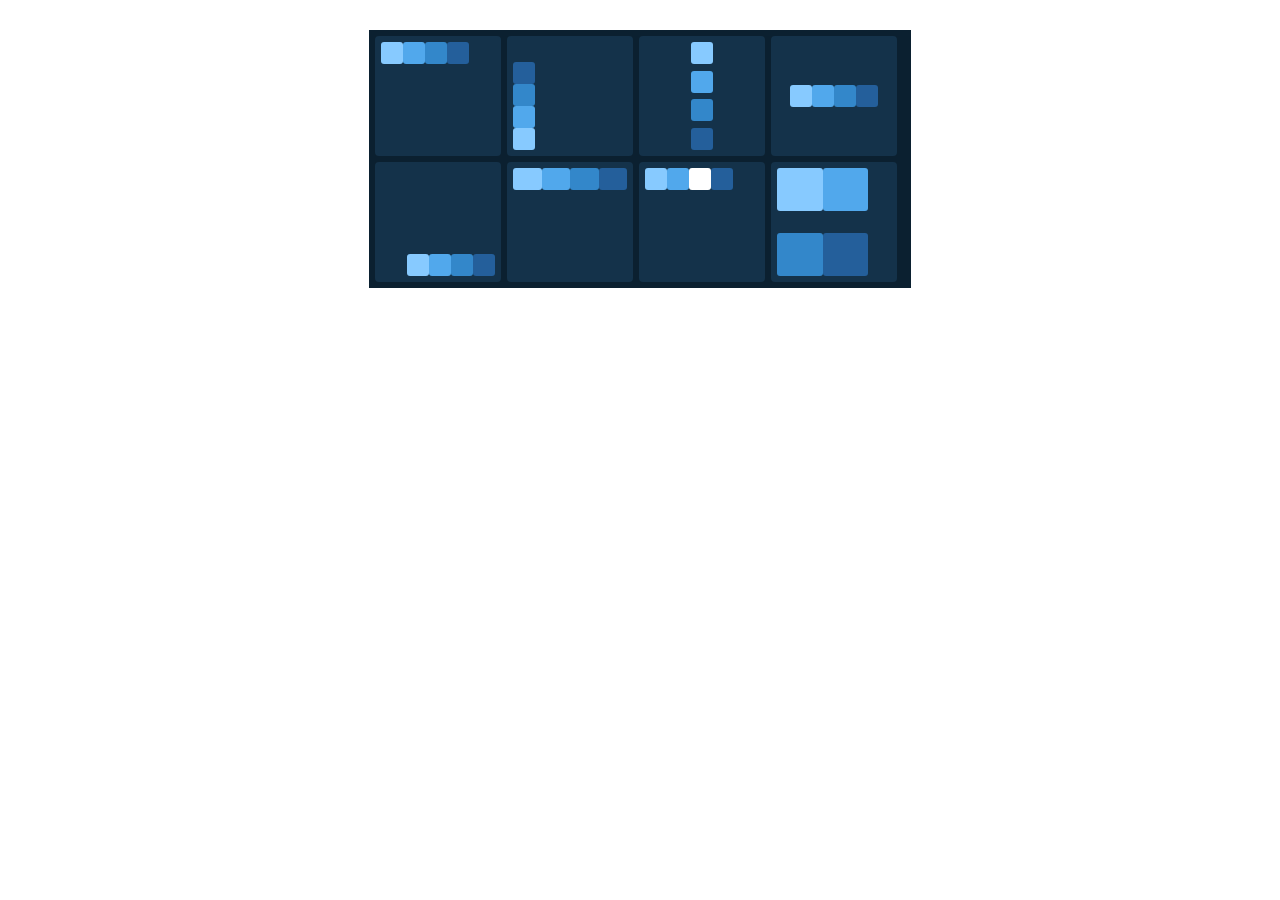
<file: flexblox/index.html>
<!DOCTYPE html>
<html lang="pt-br">
<head>
    <meta charset="UTF-8">
    <meta name="viewport" content="width=device-width, initial-scale=1.0">
    <title>Exercício Flexbox</title>
    <link rel="stylesheet" href="style.css">
</head>
<body>
    <main>
        <div class="quadrado q1"><div class="caixa c1"></div><div class="caixa c2"></div><div class="caixa c3"></div><div class="caixa c4"></div></div>
        <div class="quadrado q2"><div class="caixa c1"></div><div class="caixa c2"></div><div class="caixa c3"></div><div class="caixa c4"></div></div>
        <div class="quadrado q3"><div class="caixa c1"></div><div class="caixa c2"></div><div class="caixa c3"></div><div class="caixa c4"></div></div>
        <div class="quadrado q4"><div class="caixa c1"></div><div class="caixa c2"></div><div class="caixa c3"></div><div class="caixa c4"></div></div>
        <div class="quadrado q5"><div class="caixa c1"></div><div class="caixa c2"></div><div class="caixa c3"></div><div class="caixa c4"></div></div>
        <div class="quadrado q6"><div class="caixa c1"></div><div class="caixa c2"></div><div class="caixa c3"></div><div class="caixa c4"></div></div>
        <div class="quadrado q7"><div class="caixa c1"></div><div class="caixa c2"></div><div class="caixa c3"></div><div class="caixa c4"></div></div>
        <div class="quadrado q8"><div class="caixa c1"></div><div class="caixa c2"></div><div class="caixa c3"></div><div class="caixa c4"></div></div>
    </main>
</body>
</html>
</file>
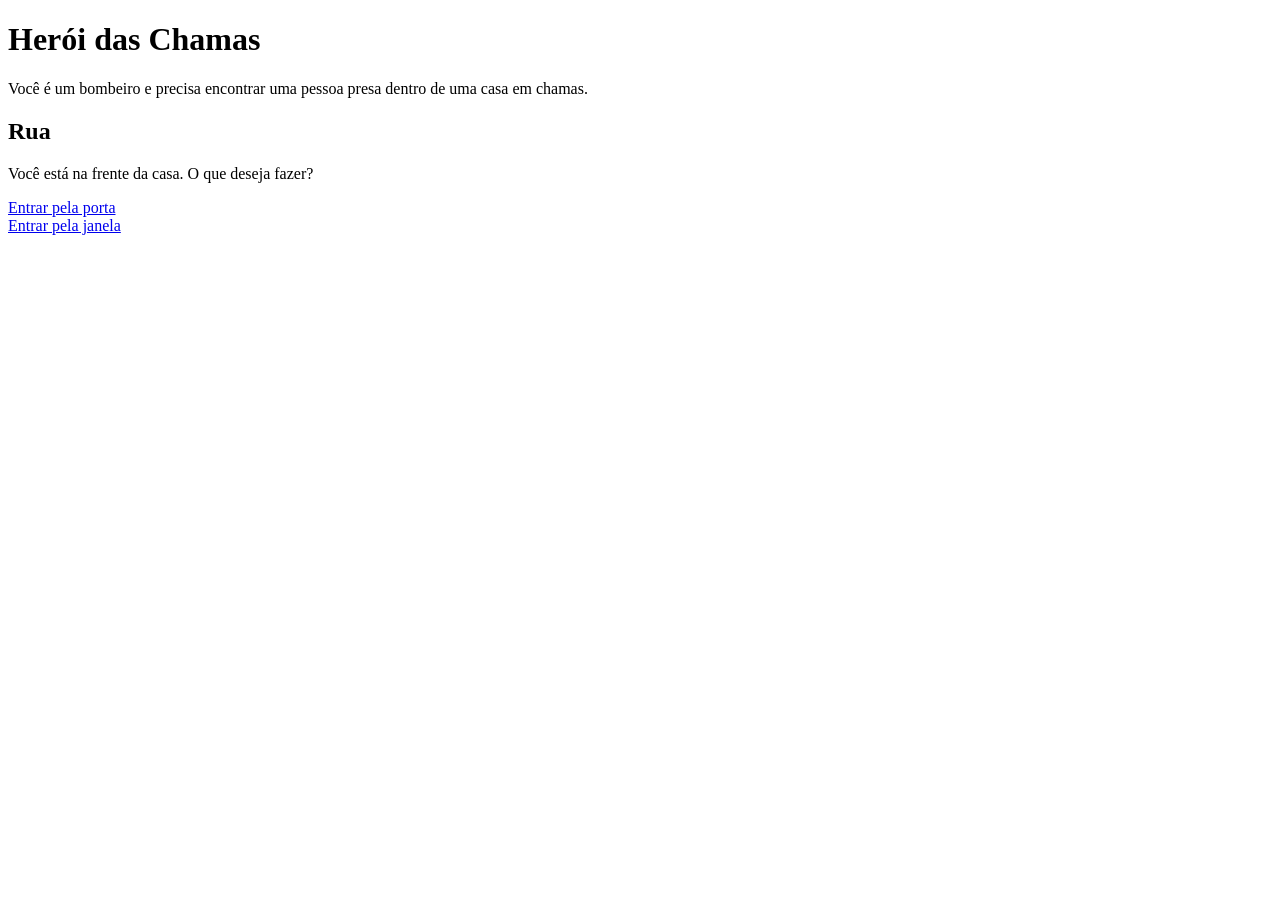
<file: heroi-das-chamas/index.html>
<!DOCTYPE html>
<html lang="pt-br">
<head>
    <meta charset="UTF-8">
    <title>Herói das Chamas</title>
</head>
<body>
    <h1>Herói das Chamas</h1>

    <p>Você é um bombeiro e precisa encontrar
    uma pessoa presa dentro de uma casa em chamas.</p>

    <h2>Rua</h2>

    <p>Você está na frente da casa.
    O que deseja fazer?</p>

    <a href="sala.html">Entrar pela porta</a>
    <br>
    <a href="cozinha.html">Entrar pela janela</a>
</body>
</html>
</file>
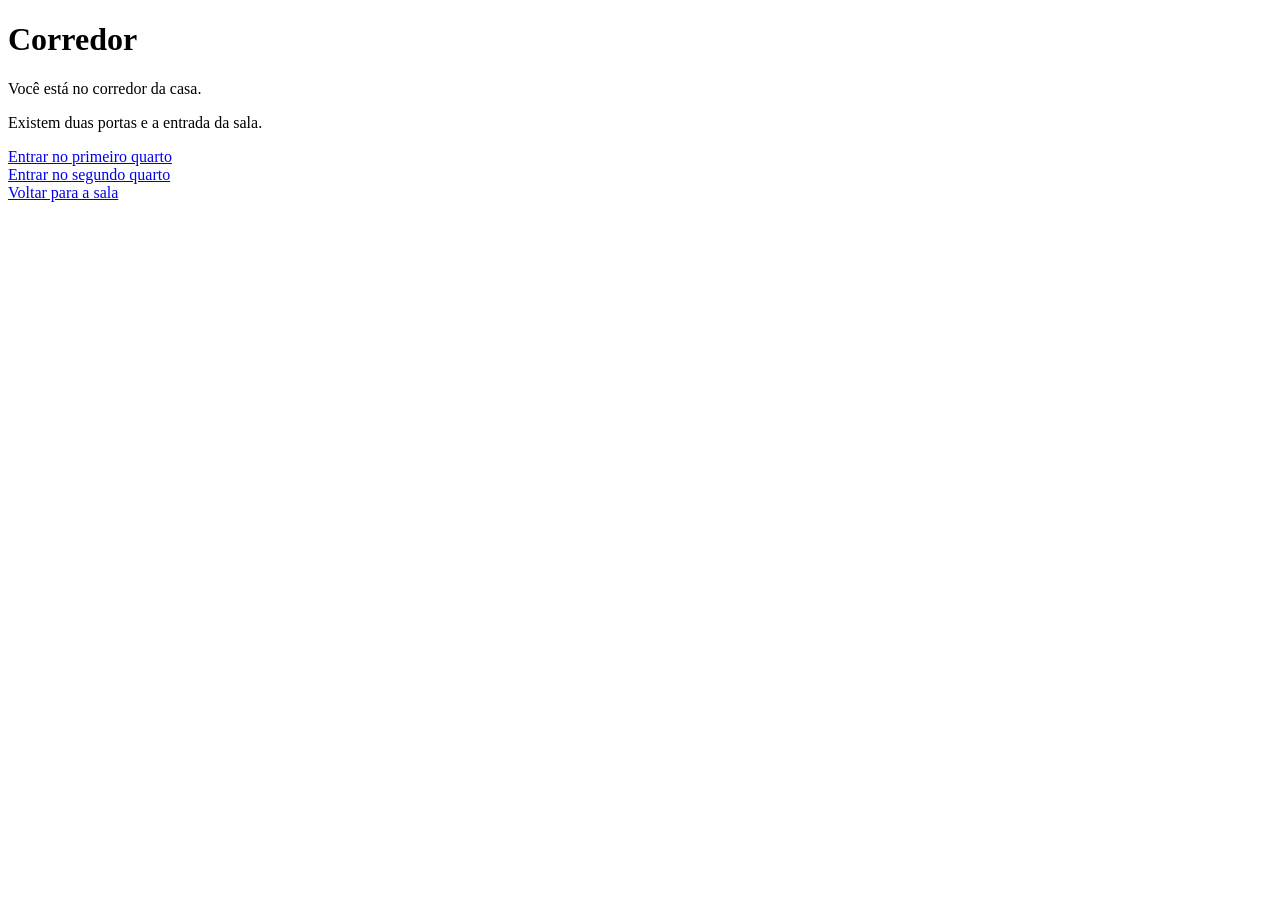
<file: heroi-das-chamas/corredor.html>
<!DOCTYPE html>
<html lang="pt-br">
<head>
    <meta charset="UTF-8">
    <title>Corredor</title>
</head>
<body>
    <h1>Corredor</h1>

    <p>Você está no corredor da casa.</p>
    <p>Existem duas portas e a entrada da sala.</p>

    <a href="quarto1.html">Entrar no primeiro quarto</a>
    <br>
    <a href="quarto2.html">Entrar no segundo quarto</a>
    <br>
    <a href="sala.html">Voltar para a sala</a>
</body>
</html>
</file>
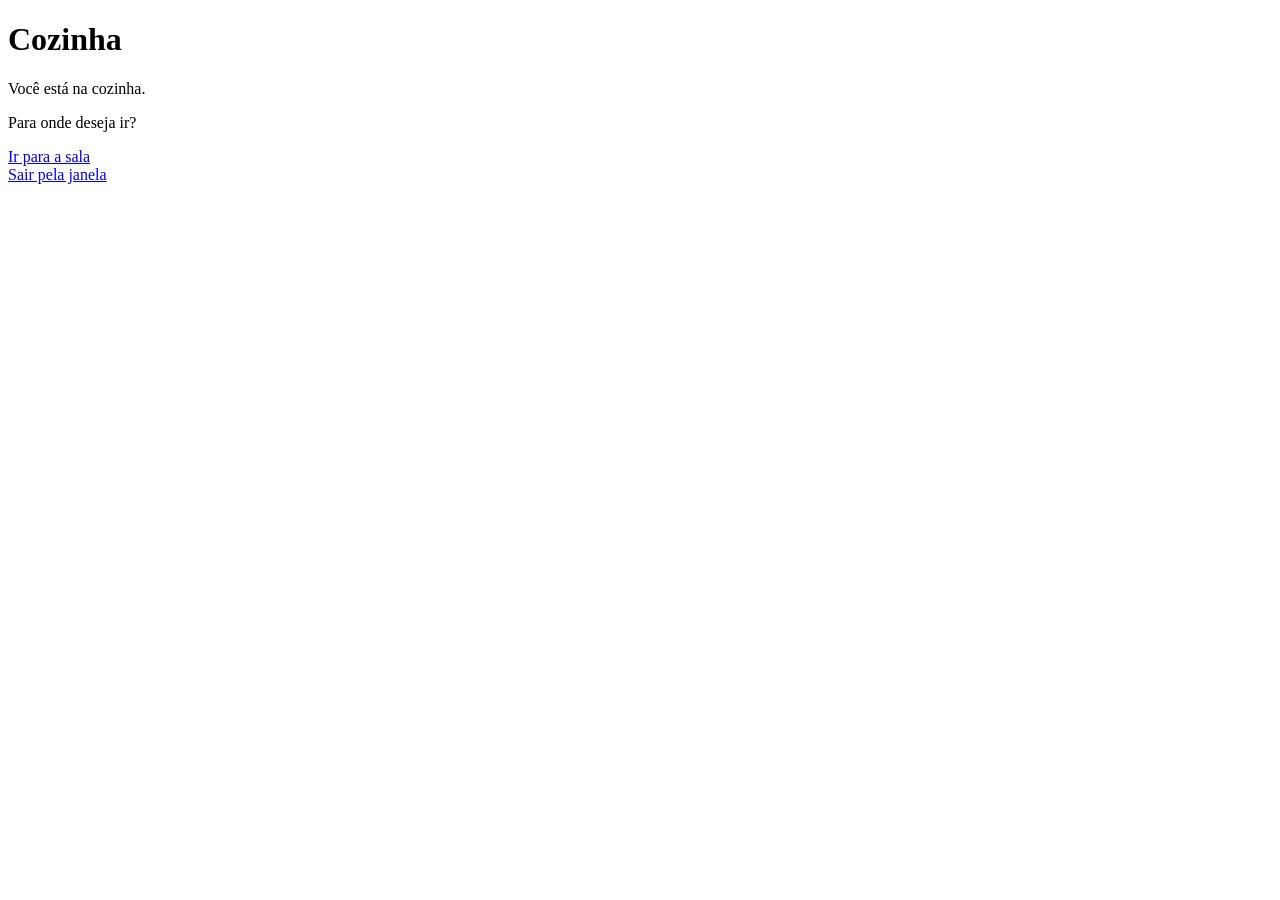
<file: heroi-das-chamas/cozinha.html>
<!DOCTYPE html>
<html lang="pt-br">
<head>
    <meta charset="UTF-8">
    <title>Cozinha</title>
</head>
<body>
    <h1>Cozinha</h1>

    <p>Você está na cozinha.</p>
    <p>Para onde deseja ir?</p>

    <a href="sala.html">Ir para a sala</a>
    <br>
    <a href="index.html">Sair pela janela</a>
</body>
</html>
</file>
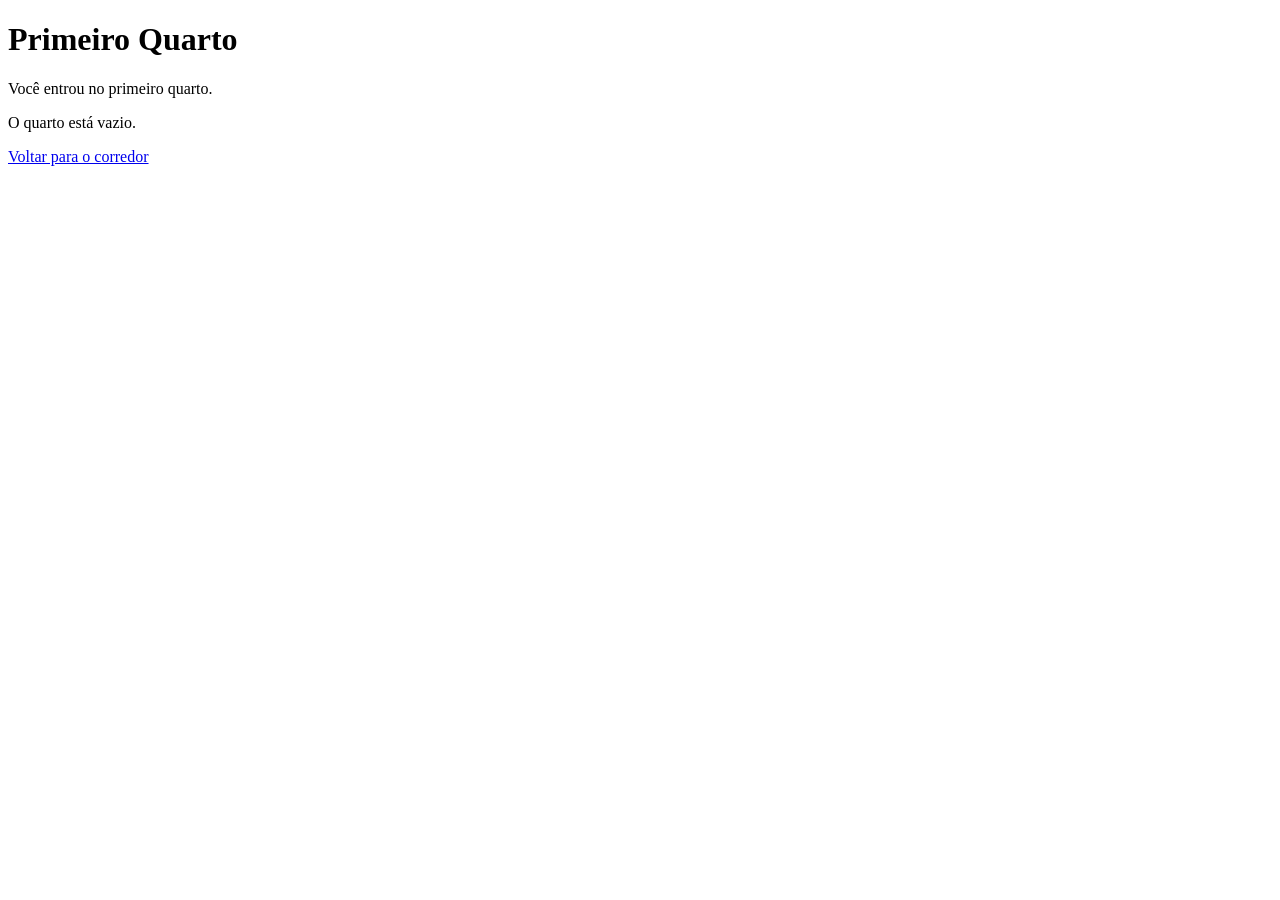
<file: heroi-das-chamas/quarto1.html>
<!DOCTYPE html>
<html lang="pt-br">
<head>
    <meta charset="UTF-8">
    <title>Primeiro Quarto</title>
</head>
<body>
    <h1>Primeiro Quarto</h1>

    <p>Você entrou no primeiro quarto.</p>
    <p>O quarto está vazio.</p>

    <a href="corredor.html">Voltar para o corredor</a>
</body>
</html>
</file>
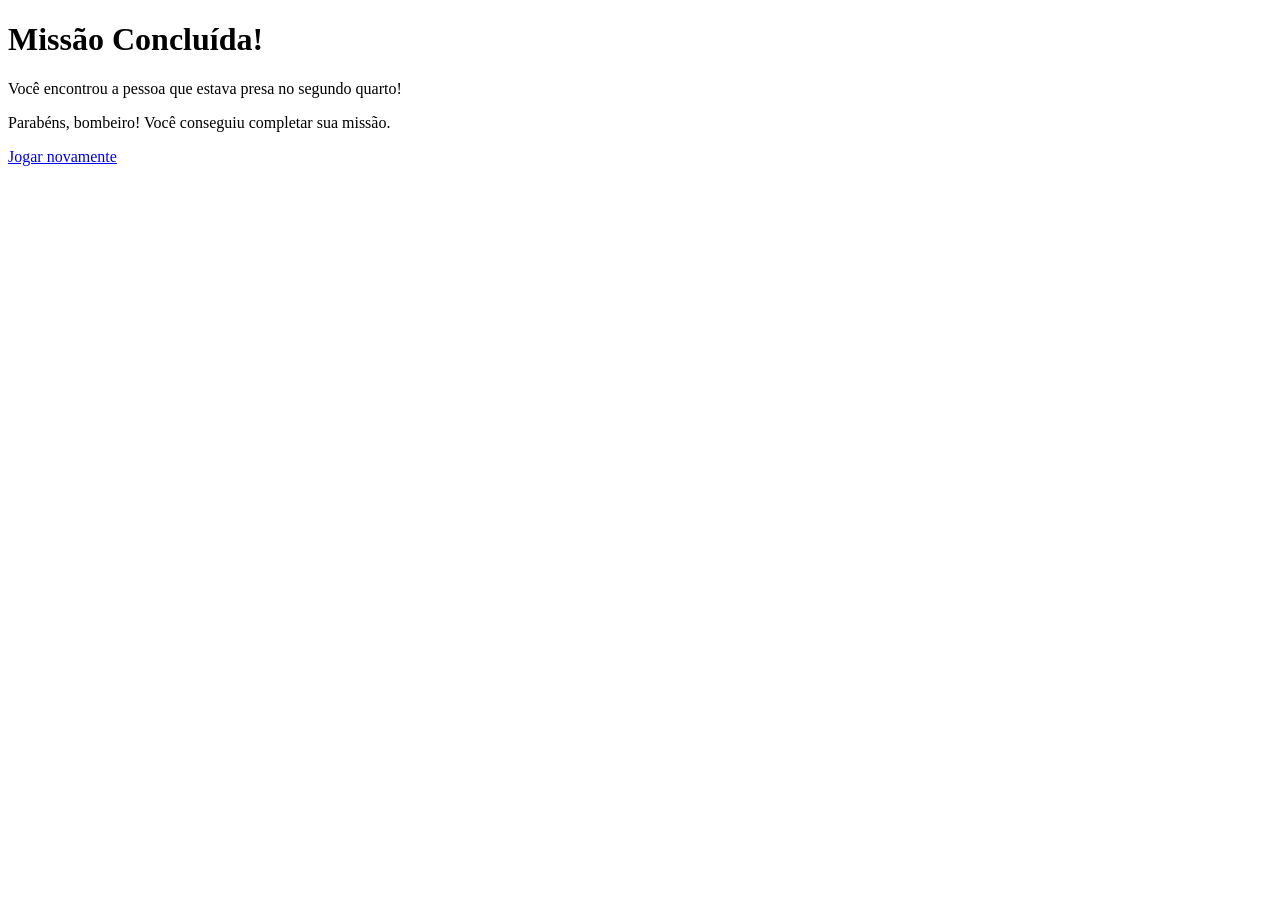
<file: heroi-das-chamas/quarto2.html>
<!DOCTYPE html>
<html lang="pt-br">
<head>
    <meta charset="UTF-8">
    <title>Missão Concluída</title>
</head>
<body>
    <h1>Missão Concluída!</h1>

    <p>Você encontrou a pessoa que estava presa
    no segundo quarto!</p>

    <p>Parabéns, bombeiro! Você conseguiu
    completar sua missão.</p>

    <a href="index.html">Jogar novamente</a>
</body>
</html>
</file>
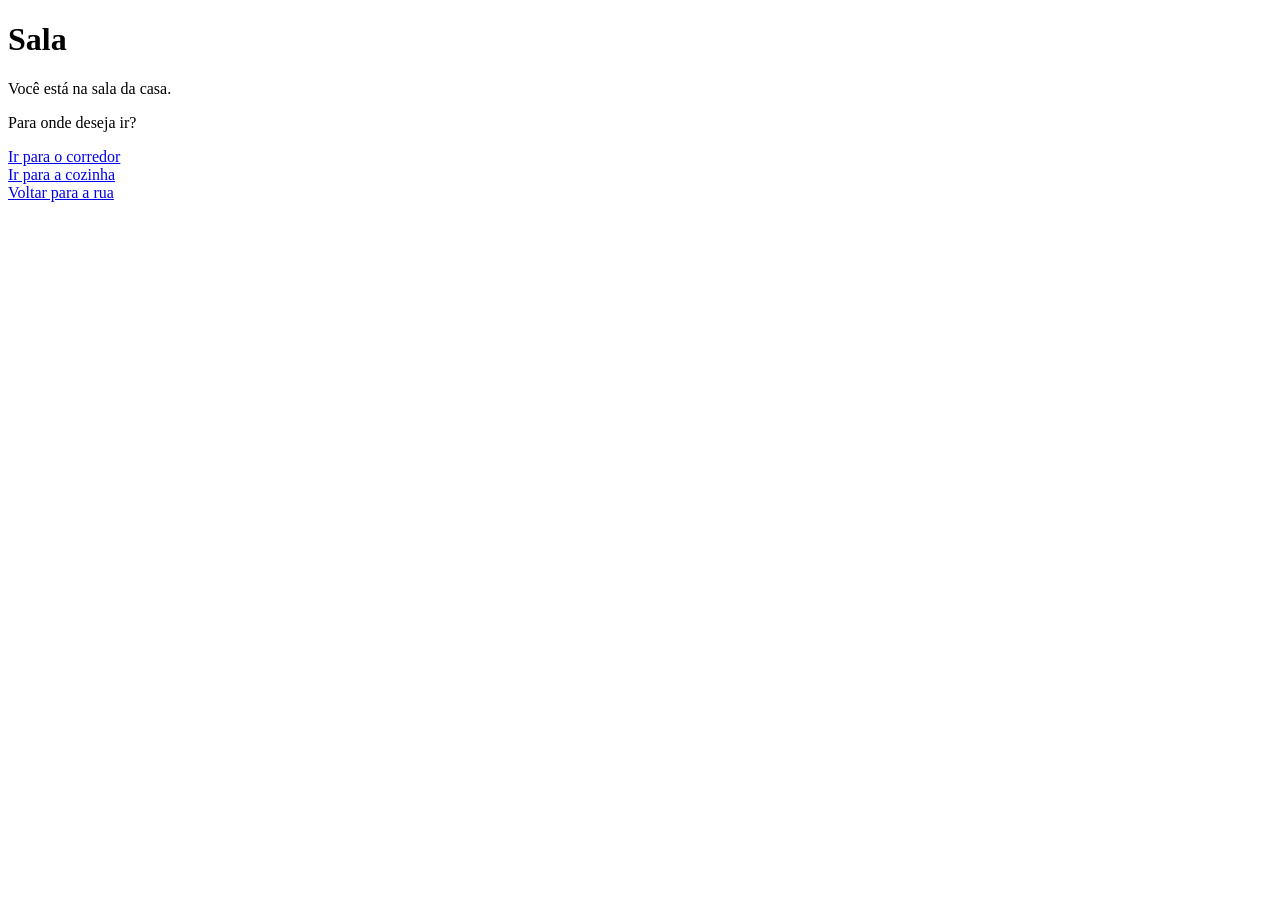
<file: heroi-das-chamas/sala.html>
<!DOCTYPE html>
<html lang="pt-br">
<head>
    <meta charset="UTF-8">
    <title>Sala</title>
</head>
<body>
    <h1>Sala</h1>

    <p>Você está na sala da casa.</p>
    <p>Para onde deseja ir?</p>

    <a href="corredor.html">Ir para o corredor</a>
    <br>
    <a href="cozinha.html">Ir para a cozinha</a>
    <br>
    <a href="index.html">Voltar para a rua</a>
</body>
</html>
</file>
<file: flexblox/style.css>
* {
    box-sizing: border-box;
}

body {
    margin: 0;
    padding: 30px;
    font-family: Arial, sans-serif;
    background-color: white;
}

main {
    background-color: #0b2030;
    padding: 6px;
    display: flex;
    flex-wrap: wrap;
    gap: 6px;
    width: 542px;
    margin: 0 auto;
}

.quadrado {
    width: 126px;
    height: 120px;
    padding: 6px;
    background-color: #14324a;
    border-radius: 4px;
    display: flex;
}

.caixa {
    width: 22px;
    height: 22px;
    border-radius: 3px;
}

.c1 { background-color: #87caff; }
.c2 { background-color: #51a8ec; }
.c3 { background-color: #3387ca; }
.c4 { background-color: #245f9b; }

.q2 {
    flex-direction: column-reverse;
    justify-content: flex-start;
}

.q3 {
    flex-direction: column;
    align-items: center;
    justify-content: space-between;
}

.q4 {
    align-items: center;
    justify-content: center;
}

.q5 {
    align-items: flex-end;
    justify-content: flex-end;
}

.q6 .caixa {
    width: 25%;
}

.q7 .c3 {
    background-color: white;
}

.q8 {
    flex-wrap: wrap;
    align-content: space-between;
}

.q8 .caixa {
    width: 40%;
    height: 40%;
}

@media (max-width: 600px) {
    main {
        width: 278px;
    }
}
</file>
